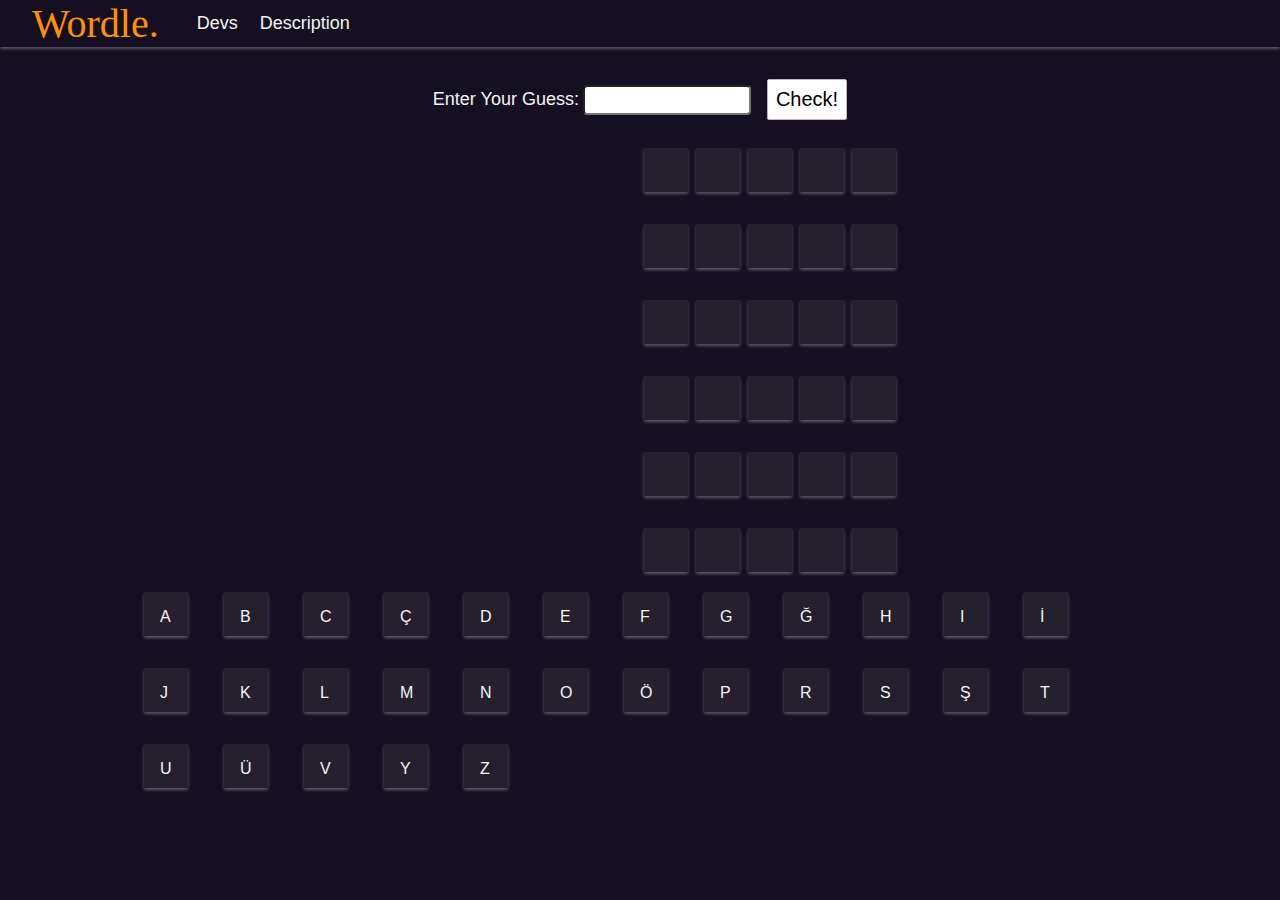
<file: index.html>
<!DOCTYPE html>
<html lang="en">
  <head>
    <meta charset="UTF-8" />
    <meta http-equiv="X-UA-Compatible" content="IE=edge" />
    <meta name="viewport" content="width=device-width, initial-scale=1.0" />
    <link rel="stylesheet" href="index.css" />
    <title>Wordle</title>
    <script type="module" src="App.js" defer></script>
  </head>
  <body>
    <div class="navbar">
      <div class="game">Wordle.</div>

      <div class="dropdown">
        <button class="dropbtn">Devs</button>
        <div class="dropdown-content">
          <a href="https://github.com/PigeonTheDev">Ulaş Ayçiçek</a>
          <a href="https://github.com/iamnora">İtibar Göksu Özkan</a>
        </div>
      </div>
      <a href="component.html">Description</a>
    </div>

    <div class="formWrapper">
      <div id="form" class="form">
        Enter Your Guess:
        <input id="input" type="text" name="input" size="10" />
      </div>

      <button id="button" class="btn" type="button">Check!</button>
    </div>

    <div id="guessBoxes" class="guessBoxesWrapper">
      <div class="guessBoxesRow">
        <div class="guessBox"></div>
        <div class="guessBox"></div>
        <div class="guessBox"></div>
        <div class="guessBox"></div>
        <div class="guessBox"></div>
      </div>
      <div class="guessBoxesRow">
        <div class="guessBox"></div>
        <div class="guessBox"></div>
        <div class="guessBox"></div>
        <div class="guessBox"></div>
        <div class="guessBox"></div>
      </div>
      <div class="guessBoxesRow">
        <div class="guessBox"></div>
        <div class="guessBox"></div>
        <div class="guessBox"></div>
        <div class="guessBox"></div>
        <div class="guessBox"></div>
      </div>
      <div class="guessBoxesRow">
        <div class="guessBox"></div>
        <div class="guessBox"></div>
        <div class="guessBox"></div>
        <div class="guessBox"></div>
        <div class="guessBox"></div>
      </div>
      <div class="guessBoxesRow">
        <div class="guessBox"></div>
        <div class="guessBox"></div>
        <div class="guessBox"></div>
        <div class="guessBox"></div>
        <div class="guessBox"></div>
      </div>
      <div class="guessBoxesRow">
        <div class="guessBox"></div>
        <div class="guessBox"></div>
        <div class="guessBox"></div>
        <div class="guessBox"></div>
        <div class="guessBox"></div>
      </div>
    </div>
    <div class="GuessesWrapper">
      <div class="Guess"></div>
    </div>
    <div id="letters" class="letters">
      <li>A</li>
      <li>B</li>
      <li>C</li>
      <li>Ç</li>
      <li>D</li>
      <li>E</li>
      <li>F</li>
      <li>G</li>
      <li>Ğ</li>
      <li>H</li>
      <li>I</li>
      <li>İ</li>
      <li>J</li>
      <li>K</li>
      <li>L</li>
      <li>M</li>
      <li>N</li>
      <li>O</li>
      <li>Ö</li>
      <li>P</li>
      <li>R</li>
      <li>S</li>
      <li>Ş</li>
      <li>T</li>
      <li>U</li>
      <li>Ü</li>
      <li>V</li>
      <li>Y</li>
      <li>Z</li>
    </div>
  </body>
</html>
</file>
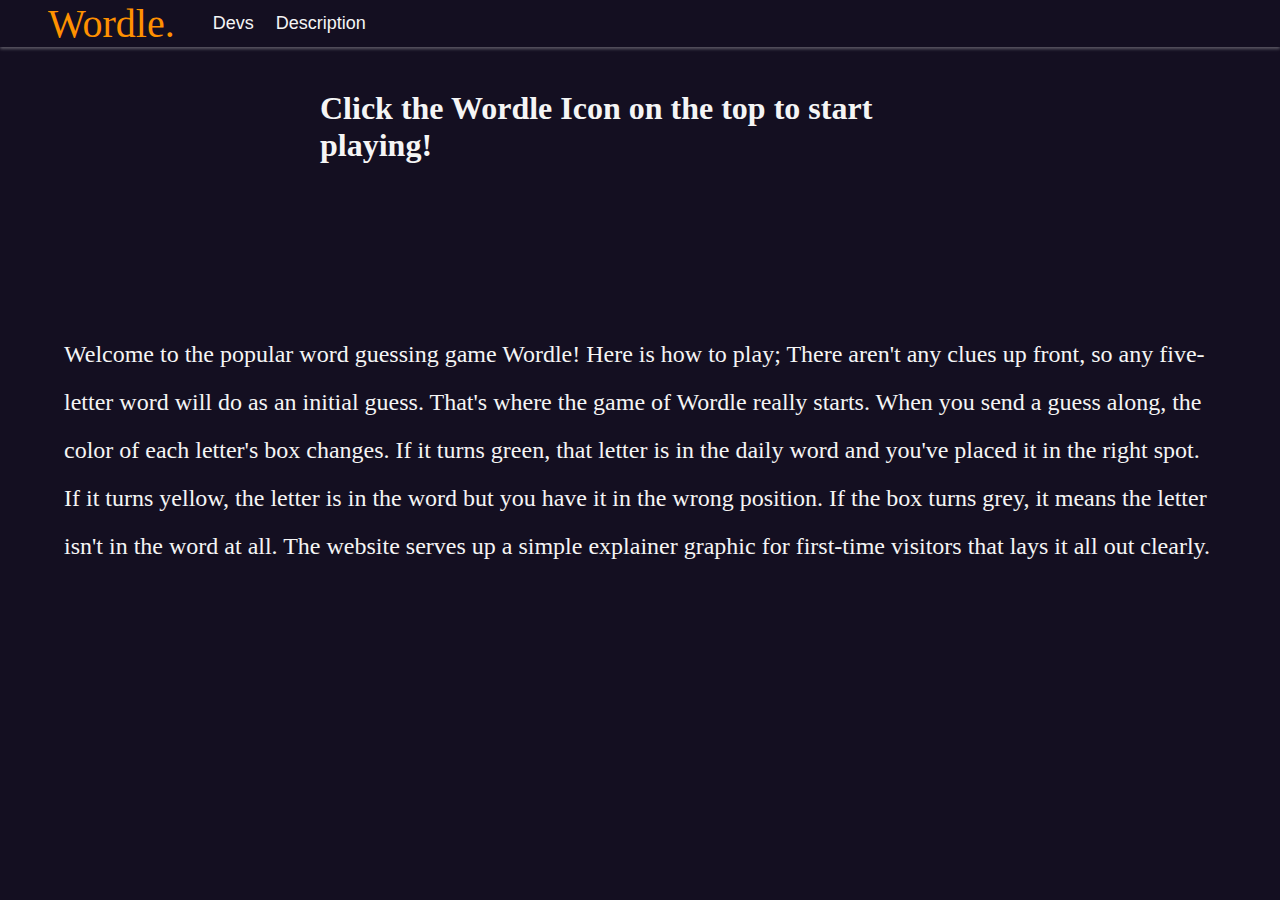
<file: component.html>
<!DOCTYPE html>
<html lang="en">
  <head>
    <meta charset="UTF-8" />
    <meta http-equiv="X-UA-Compatible" content="IE=edge" />
    <meta name="viewport" content="width=device-width, initial-scale=1.0" />
    <link rel="stylesheet" href="index.css" />
    <title>Document</title>
  </head>
  <body>
    <div class="navbar">
      <a href="index.html">
        <div class="game">Wordle.</div>
      </a>

      <div class="dropdown">
        <button class="dropbtn">Devs</button>
        <div class="dropdown-content">
          <a href="https://github.com/PigeonTheDev">Ulaş Ayçiçek</a>
          <a href="https://github.com/iamnora">İtibar Göksu Özkan</a>
        </div>
      </div>
      <a href="component.html">Description</a>
    </div>
    <div class="textWrapper">
      <div class="dummyText">
        Welcome to the popular word guessing game Wordle! Here is how to play; There aren't any clues up front, so any five-letter word will do as an initial guess. That's where
        the game of Wordle really starts. When you send a guess along, the color of each letter's box changes. If it turns green, that letter is in the daily word and you've placed
        it in the right spot. If it turns yellow, the letter is in the word but you have it in the wrong position. If the box turns grey, it means the letter isn't in the word at
        all. The website serves up a simple explainer graphic for first-time visitors that lays it all out clearly.
      </div>
      <h4 class="dummyHeader">Click the Wordle Icon on the top to start playing!</h4>
    </div>
  </body>
</html>
</file>
<file: index.css>
body {
  margin: 0;
  background-color: #140f21;
}

li {
  list-style-type: none;
  background-color: rgba(100, 100, 100, 0.2);
  box-shadow: 0 2px 3px 0 rgba(255, 255, 255, 0.3);
  color: #f5f5f5;
  padding: 1rem;
  font-size: 1rem;
  width: 0.75rem;
  height: 0.75rem;
  display: inline-block;
  margin: 1rem;
  font-family: Arial;
}

.guessBoxesWrapper {
  margin-left: 40rem;
}

.guessBoxesRow {
  display: flex;
  margin-top: 1.5rem;
}

.guessBox {
  background-color: rgba(100, 100, 100, 0.2);
  box-shadow: 0 2px 3px 0 rgba(255, 255, 255, 0.3);
  color: #f5f5f5;
  padding: 1rem;
  font-size: 1.5rem;
  width: 0.75rem;
  height: 0.75rem;
  display: flex;
  align-items: center;
  justify-content: center;
  margin: 0.25rem;
  font-family: Arial;
}

.letters {
  position: absolute;
  left: 50%;
  transform: translate(-50%);
  width: 80%;
}

.navbar {
  overflow: hidden;
  background-color: #140f21;
  box-shadow: 0 2px 3px 0 rgba(255, 255, 255, 0.3);
  height: rem;
  display: flex;
  align-items: center;
  font-family: Arial;
}

.navbar a {
  color: #f5f5f5;
  text-decoration: none;
  margin-left: 1rem;
  font-size: 1.125rem;
  cursor: pointer;
}

.game {
  color: #ff9100;
  font-family: "Franklin Gothic Medium";
  margin-left: 2rem;
  font-size: 2.5rem;
}

.dropdown {
  margin-left: 2rem;
  overflow: hidden;
}

.dropdown .dropbtn {
  font-size: 1.125rem;
  background-color: inherit;
  border: none;
  outline: none;
  color: #f5f5f5;
}
.dropdown-content {
  display: none;
  position: absolute;
  background-color: #f5f5f5;
  min-width: 160px;
  box-shadow: 0px 8px 16px 0px rgba(0, 0, 0, 0.2);
  z-index: 1;
}

.dropdown-content a {
  float: none;
  color: black;
  padding: 0.5rem;
  text-decoration: none;
  display: block;
  text-align: left;
}

.dropdown-content a:hover {
  background: #1a237e;
  color: #f5f5f5;
}

.dropdown:hover .dropdown-content {
  display: block;
}

.formWrapper {
  display: flex;
  justify-content: center;
  margin-top: 2rem;
  font-size: large;
  color: #f5f5f5;
  font-family: Arial;
}

.form {
  display: flex;
  align-items: center;
}
.btn {
  margin-left: 1rem;
  background-color: white;
  border: solid 1px #c0b4b4;
  cursor: pointer;
  border-radius: 0.125rem;
  font-size: 1.25rem;
  padding: 0.5rem;
}

.btnDisabled {
  margin-left: 1rem;
  background-color: white;
  border: solid 1px #c0b4b4;
  border-radius: 0.125rem;
  font-size: 1.25rem;
  padding: 0.5rem;
  opacity: 0.5;
}
input {
  height: 1.5rem;
  width: 10rem;
  margin-left: 0.25rem;
  border-radius: 0.25rem;
}

.btn:hover {
  border: solid 1px #ff9100;
  background-color: #ff9100;
  color: #f5f5f5;
}

.dummyText {
  position: absolute;
  left: 50%;
  top: 50%;
  width: 90%;
  transform: translate(-50%, -50%);
  color: #f5f5f5;
  font-size: 1.5rem;
  line-height: 3rem;
}

.dummyHeader {
  position: absolute;
  left: 50%;
  color: #f5f5f5;
  transform: translate(-50%);
  font-size: 2rem;
}
</file>
